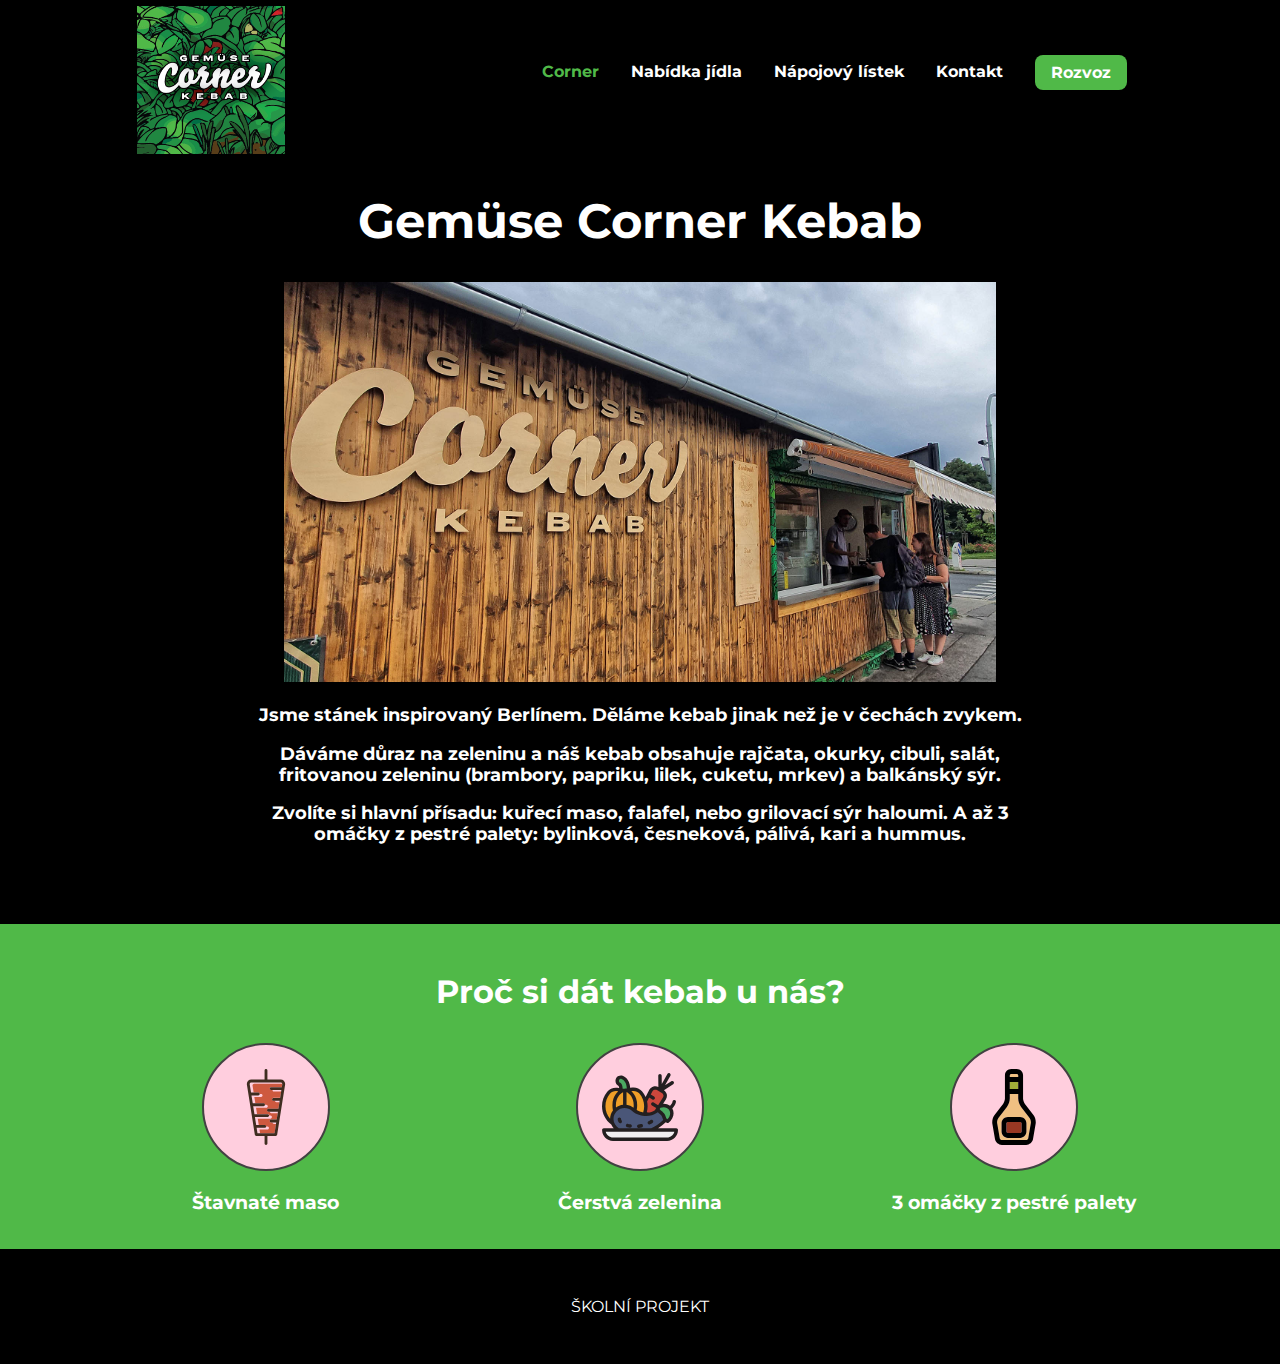
<file: index.html>
<!DOCTYPE html>
<html lang="en">
   <head>
      <meta charset="UTF-8">
      <title>Gemüse Corner Kebab</title>
      <meta name="viewport" content="width=device-width, initial-scale=1.0">
      <meta name="description" content="Máte chut na kebab? Lahodné jídlo z restaurace, s doručením">
      <meta name="keywords" content="Kebab, Restaurace, Rozvoz, Limonády, Gemüse, Corner">
      <meta http-equiv="X-UA-Compatible" content="ie=edge">
      <link rel="icon" href="favicon.ico" type="image/x-icon" sizes="16x16" />
      <link rel="stylesheet" href="shared.css">
      <link rel="stylesheet" href="style.css">
     

   </head>
   <body>
      <div class="backdrop"></div>
      <header class="main-header">
         <div>
            <button class="toggle-button">
            <span class="toggle-button__bar"></span>
            <span class="toggle-button__bar"></span>
            <span class="toggle-button__bar"></span>
            </button>
            <a href="/" class="main-header__gemuse">
            <img src="images/logo.png" alt="Gemüse Corner Kebab">
            </a>
         </div>
         <nav class="main-nav">
            <ul class="main-nav__items">
               <li class="main-nav__item">
                  <a class="active" href="#">Corner</a>
               </li>
               <li class="main-nav__item">
                  <a href="./jidlo">Nabídka jídla</a>
               </li>
               <li class="main-nav__item">
                  <a href="./napoje">Nápojový lístek</a>
               </li>
               <li class="main-nav__item">
                  <a href="./kontakt">Kontakt</a>
               </li>
               <li class="main-nav__item main-nav__item--cta">
                  <a href="./rozvoz/">Rozvoz</a>
               </li>
            </ul>
         </nav>
      </header>
      <nav class="mobile-nav">
         <ul class="mobile-nav__items">
            <li class="mobile-nav__item">
               <a class="active" href="#">Corner</a>
            </li>
            <li class="mobile-nav__item">
               <a href="./jidlo">Nabídka jídla</a>
            </li>
            <li class="mobile-nav__item">
               <a href="./napoje">Nápojový lístek</a>
            </li>
            <li class="mobile-nav__item">
               <a href="./kontakt">Kontakt</a>
            </li>
            <li class="mobile-nav__item mobile-nav__item--cta">
               <a href="./rozvoz/">Rozvoz</a>
            </li>
         </ul>
      </nav>
      <main>
         <h1>Gemüse Corner Kebab</h1>
         <section id="o-nas">
            <div><img class="o-nas__foto" src="./images/feat_gemuse-podoli.jpg" alt="Gemuse Corner Kebab"></div>
            <div class="o-nas__text">
               <p>Jsme stánek inspirovaný Berlínem. Děláme kebab jinak než je v čechách zvykem.</p>
               <p> Dáváme důraz na zeleninu a náš kebab obsahuje rajčata, okurky, cibuli, salát, fritovanou zeleninu (brambory, papriku, lilek, cuketu, mrkev) a balkánský sýr.</p>
               <p>  Zvolíte si hlavní přísadu: kuřecí maso, falafel, nebo grilovací sýr haloumi.
                  A až 3 omáčky z pestré palety: bylinková, česneková, pálivá, kari a hummus.
               </p>
            </div>
         </section>
         <section id="kebab-u-nass">
            <h2 class="section-title">Proč si dát kebab u nás?</h2>
            <ul class="kebab-u-nas__list">
               <li class="kebab-u-nas">
                  <div class="kebab-u-nas__image">
                     <svg version="1.1" id="Capa_1" xmlns="http://www.w3.org/2000/svg" xmlns:xlink="http://www.w3.org/1999/xlink" x="0px" y="0px"
                     viewBox="0 0 401.905 401.905" style="enable-background:new 0 0 401.905 401.905;" xml:space="preserve">
                 <g>
                    <g>
                       <path style="fill:#CE593F;" d="M195.384,189.89c0.029-0.271,0.081-0.333,0.081-0.609h-0.02
                          C195.437,189.281,195.399,189.752,195.384,189.89z"/>
                       <polygon style="fill:#CE593F;" points="143.407,261.416 142.315,254.523 142.297,254.523 		"/>
                       <path style="fill:#CE593F;" d="M217.135,247.957c-0.303,1.415-0.991,2.707-1.949,3.741
                          C216.164,250.681,216.849,249.396,217.135,247.957z"/>
                       <path style="fill:#CE593F;" d="M214.587,252.247c0.169-0.141,0.341-0.276,0.496-0.431
                          C214.931,251.974,214.751,252.102,214.587,252.247z"/>
                    </g>
                    <polygon style="fill:#CE593F;" points="124.225,140.523 124.163,140.523 128.098,164.956 	"/>
                    <g>
                       <path style="fill:#CE593F;" d="M286.393,75.681c0.151,0.303,0.268,0.625,0.384,0.947C286.66,76.306,286.545,75.985,286.393,75.681
                          z"/>
                       <path style="fill:#CE593F;" d="M285.119,73.817c-0.208-0.237-0.407-0.479-0.639-0.693
                          C284.711,73.337,284.912,73.58,285.119,73.817z"/>
                       <path style="fill:#CE593F;" d="M285.549,74.312c0.199,0.265,0.365,0.553,0.534,0.84C285.914,74.865,285.749,74.577,285.549,74.312
                          z"/>
                       <path style="fill:#CE593F;" d="M286.982,77.206c0.093,0.328,0.15,0.67,0.206,1.012C287.132,77.875,287.076,77.535,286.982,77.206z
                          "/>
                       <path style="fill:#CE593F;" d="M283.212,72.143c0.244,0.155,0.462,0.344,0.689,0.521
                          C283.673,72.487,283.456,72.298,283.212,72.143z"/>
                       <path style="fill:#CE593F;" d="M280.186,70.929c0.204,0.04,0.392,0.118,0.591,0.171C280.578,71.047,280.39,70.969,280.186,70.929z
                          "/>
                       <path style="fill:#CE593F;" d="M281.771,71.401c0.238,0.096,0.455,0.229,0.683,0.344C282.226,71.629,282.01,71.496,281.771,71.401
                          z"/>
                    </g>
                    <g>
                       <path style="fill:#CE593F;" d="M194.039,311.184c3.526,0,6.474-1.999,7.285-5.993C200.525,308.54,197.578,311.184,194.039,311.184
                          z"/>
                       <path style="fill:#CE593F;" d="M227.943,95.523h56.726l2.661-17.144c-0.009-0.172-0.056-0.856-0.075-0.856H138.461
                          c-4.736,0-8.606,4.288-8.842,8.967l5.941,38.033h24.597c4.152,0,7.703,3.376,7.703,7.528v0.472h7.331
                          c4.152,0,7.518,3.348,7.518,7.5s-3.365,7.5-7.518,7.5h-35.994l5.387,34h43.364c4.152,0,7.517,4,7.517,8h7.517
                          c4.152,0,7.517,3.848,7.517,8c0,4.152-3.365,8-7.517,8h-54.718l5.363,33h56.171c4.152,0,8.063,3.608,8.063,7.76v-0.76h6.971
                          c4.152,0,7.517,4.348,7.517,8.5s-3.365,8.5-7.517,8.5h-67.5l5.34,33h31.368c4.152,0,6.821,3.978,6.821,8.13v-0.13h8.213
                          c4.152,0,7.517,3.848,7.517,8s-3.365,8-7.517,8h-42.675l3.204,20h76.491l8.992-57h-0.006l-1.247,8h-10.854
                          c-4.151,0-7.517-3.428-7.517-7.581c0-0.12,0.011-0.419,0.019-0.419h-7.536c-4.151,0-7.517-3.348-7.517-7.5s3.366-7.5,7.517-7.5
                          h29.525l6.683-42h-0.029l-1.225,8h-34.132c-4.151,0-7.517-3.499-7.517-7.651c0-0.073,0.006-0.349,0.011-0.349h-7.528
                          c-4.151,0-7.517-3.348-7.517-7.5s3.366-7.5,7.517-7.5h52.804l6.684-42h-0.051l-1.204,7H255.86c-4.151,0-7.517-3.07-7.517-7.222
                          c0-0.025,0.003,0.222,0.004,0.222h-7.521c-4.151,0-7.517-3.848-7.517-8s3.366-8,7.517-8h34.775l6.684-41.276l-0.074,0.246
                          l-1.18,8.03h-38.054c-4.151,0-7.517-3.436-7.517-7.588c0-0.134-0.131-1.938-0.123-1.938l28.895-0.237l-35.704,0.58
                          c-4.151,0-8.103-2.568-8.103-6.72S223.792,95.523,227.943,95.523z"/>
                       <path style="fill:#CE593F;" d="M201.324,305.191c0.139-0.58,0.232-1.174,0.232-1.788h-0.02
                          C201.511,304.039,201.437,304.633,201.324,305.191z"/>
                    </g>
                    <path style="fill:#CE593F;" d="M217.189,247.321c0.068-0.412,0.126-0.553,0.126-0.98h-0.02
                       C217.282,246.342,217.224,247.086,217.189,247.321z"/>
                    <path style="fill:#CE593F;" d="M167.633,132.496c0.008-0.138,0.041-0.137,0.041-0.276h-0.02
                       C167.652,132.219,167.637,132.447,167.633,132.496z"/>
                    <g>
                       <polygon style="fill:#CE593F;" points="135.748,213.159 133.27,197.523 133.23,197.523 		"/>
                       <path style="fill:#CE593F;" d="M195.242,191.037c-0.031,0.129-0.079,0.252-0.115,0.379
                          C195.164,191.289,195.211,191.167,195.242,191.037z"/>
                    </g>
                    <path style="fill:#3F2D20;" d="M278.488,55.729h-70.014V7.517c0-4.152-3.365-7.517-7.517-7.517c-4.151,0-7.517,3.365-7.517,7.517
                       v48.211h-70.013c-13.178,0-23.899,10.342-23.899,23.52c0,0.335,0.082,1.492,0.093,1.556l42.358,267.235
                       c0.579,3.651,3.727,6.341,7.424,6.341h44.037v40.007c0,4.152,3.366,7.517,7.517,7.517c4.152,0,7.517-3.365,7.517-7.517v-40.007
                       h44.038c3.698,0,6.846-2.69,7.425-6.341l42.358-267.235c0.01-0.063,0.084-1.517,0.082-1.556
                       C302.173,66.245,291.538,55.729,278.488,55.729z M284.669,95.971h-56.726c-4.151,0-7.517,3.365-7.517,7.517
                       s3.366,7.517,7.517,7.517h54.342l-6.684,42.17h-34.775c-4.151,0-7.517,3.365-7.517,7.517s3.366,7.517,7.517,7.517h32.393
                       l-6.684,42.168h-52.804c-4.151,0-7.517,3.365-7.517,7.517s3.366,7.517,7.517,7.517h50.42l-6.683,42.168h-29.525
                       c-4.151,0-7.517,3.365-7.517,7.517c0,4.152,3.366,7.517,7.517,7.517h27.142l-8.992,56.733h-90.27l-4.459-28.13h42.675
                       c4.152,0,7.517-3.365,7.517-7.517s-3.365-7.517-7.517-7.517h-45.058l-6.684-42.17h67.5c4.152,0,7.517-3.365,7.517-7.517
                       c0-4.152-3.365-7.517-7.517-7.517h-69.884l-6.684-42.168h54.718c4.152,0,7.517-3.365,7.517-7.517s-3.365-7.517-7.517-7.517h-57.101
                       l-6.684-42.168h35.994c4.152,0,7.517-3.365,7.517-7.517c0-4.152-3.365-7.517-7.517-7.517H121.78l-7.195-45.395
                       c0.237-4.678,4.106-8.415,8.842-8.415h155.061c4.736,0,8.606,3.737,8.842,8.415L284.669,95.971z"/>
                 </g>
                 <g>
                 </g>
                 <g>
                 </g>
                 <g>
                 </g>
                 <g>
                 </g>
                 <g>
                 </g>
                 <g>
                 </g>
                 <g>
                 </g>
                 <g>
                 </g>
                 <g>
                 </g>
                 <g>
                 </g>
                 <g>
                 </g>
                 <g>
                 </g>
                 <g>
                 </g>
                 <g>
                 </g>
                 <g>
                 </g>
                 </svg>
                  </div>
                  <p class="kebab-u-nas__popis">Štavnaté maso</p>
               </li>
               <li class="kebab-u-nas">
                  <div class="kebab-u-nas__image">
                     <svg version="1.1" id="Layer_1" xmlns="http://www.w3.org/2000/svg" xmlns:xlink="http://www.w3.org/1999/xlink" x="0px" y="0px"
                        viewBox="0 0 512.001 512.001" style="enable-background:new 0 0 512.001 512.001;" xml:space="preserve">
                        <path style="fill:#CC473C;" d="M339.305,325.312l-80.407-46.423l70.992-134.567c9.294-16.097,29.878-21.613,45.976-12.319
                           l33.168,19.149c16.097,9.294,21.613,29.878,12.319,45.976L339.305,325.312z"/>
                        <path style="fill:#4BAA62;" d="M127.79,142.858c1.368-29.634-7.776-37.525-9.247-38.599c-12.29-4.873-18.954-18.455-14.99-31.309
                           c4.17-13.506,18.494-21.064,31.986-16.896c4.797,1.47,45.48,16.153,43.46,86.088L127.79,142.858z"/>
                        <path style="fill:#F09F28;" d="M295.54,250.598c0,79.079-64.652,143.053-143.986,141.953
                           c-77.044-1.075-139.676-64.396-139.945-141.454c-0.115-34.635,12.163-66.391,32.665-91.101
                           c15.859-19.095,41.413-26.845,65.444-20.669c5.832,1.509,11.869,2.698,18.072,3.53c7.52,1.049,15.284,1.585,23.226,1.585
                           c9.63,0,19.005-0.793,27.984-2.303c5.883-0.985,11.6-2.264,17.113-3.837c23.316-6.626,48.588,0.78,64.511,19.057
                           C282.366,182.301,295.54,214.914,295.54,250.598z"/>
                        <path style="fill:#4A5678;" d="M384.605,269.667c-43.44,42.038-92.758,40.067-128.48,29.689
                           c-17.536-5.095-33.403-14.538-47.162-26.547c-15.165-13.236-34.992-21.26-56.704-21.26c-47.678,0-86.33,38.652-86.33,86.33
                           c0,45.088,42.611,82.08,85.904,91.233c72.222,15.268,162.003,23.874,281.373-89.527L384.605,269.667z"/>
                        <path style="fill:#4BAA62;" d="M441.786,351.917c-27.486-11.014-16.832-23.166-33.663-46.333
                           c-16.832-23.166-31.681-16.789-33.663-46.333c29.136-21.169,67.827-17.585,86.418,8.004
                           C479.47,292.844,470.923,330.748,441.786,351.917z"/>
                        <path style="fill:#F0EFF1;" d="M438.5,472.833H74.081c-34.185,0-61.897-27.712-61.897-61.897l0,0h488.213l0,0
                           C500.396,445.121,472.684,472.833,438.5,472.833z"/>
                        <g>
                           <path style="fill:#231F20;" d="M128.693,337.878c0-6.41-5.196-11.606-11.606-11.606c-6.41,0-11.606,5.196-11.606,11.606
                              c0,7.438,2.766,15.308,7.997,22.76c2.258,3.217,5.854,4.938,9.509,4.938c2.304,0,4.631-0.685,6.658-2.109
                              c5.246-3.682,6.513-10.921,2.829-16.167C130.037,343.826,128.693,340.48,128.693,337.878z"/>
                           <path style="fill:#231F20;" d="M191.337,372.565c-5.212-0.765-10.654-1.698-16.637-2.855c-6.288-1.217-12.381,2.899-13.597,9.192
                              c-1.216,6.294,2.899,12.381,9.192,13.597c6.331,1.223,12.112,2.214,17.674,3.03c0.571,0.084,1.137,0.124,1.699,0.124
                              c5.664,0,10.622-4.152,11.468-9.923C202.065,379.39,197.678,373.494,191.337,372.565z"/>
                           <path style="fill:#231F20;" d="M262.151,371.197c-5.288,1.159-10.691,2.076-16.06,2.725c-6.363,0.768-10.899,6.55-10.131,12.914
                              c0.711,5.891,5.718,10.215,11.507,10.215c0.464,0,0.934-0.028,1.407-0.085c6.1-0.737,12.239-1.778,18.248-3.095
                              c6.261-1.373,10.225-7.561,8.851-13.822C274.6,373.788,268.421,369.824,262.151,371.197z"/>
                           <path style="fill:#231F20;" d="M339.9,363.167c5.441-3.388,7.106-10.545,3.718-15.986c-3.388-5.441-10.543-7.105-15.986-3.717
                              c-4.812,2.995-9.659,5.807-14.412,8.362c-5.646,3.034-7.763,10.07-4.729,15.716c2.095,3.898,6.096,6.115,10.233,6.115
                              c1.855,0,3.736-0.446,5.484-1.385C329.392,369.486,334.673,366.422,339.9,363.167z"/>
                           <path style="fill:#231F20;" d="M500.396,399.331h-122.44c17.053-11.446,34.164-24.902,51.421-40.424
                              c6.413,5.219,10.949,4.616,12.406,4.616c2.415,0,4.811-0.753,6.823-2.217c32.427-23.561,42.851-65.344,24.957-95.8
                              c8.438-7.683,21.371-22.38,24.708-42.579c1.045-6.324-3.234-12.297-9.558-13.342c-6.324-1.047-12.299,3.236-13.342,9.558
                              c-2.189,13.247-11.203,23.462-17.08,28.878c-12.981-10.164-29.655-14.93-46.779-13.993l19.615-30.645
                              c0.095-0.149,0.187-0.301,0.275-0.454c6.045-10.471,7.652-22.668,4.522-34.346c-2.903-10.832-9.561-20.008-18.865-26.106
                              l62.486-39.747c5.408-3.44,7.003-10.613,3.563-16.022s-10.612-7.005-16.022-3.563l-42.362,26.947l36.117-65.311
                              c3.102-5.609,1.069-12.671-4.54-15.772c-5.604-3.101-12.67-1.07-15.772,4.54l-37.749,68.264l-0.612-56.775
                              c-0.07-6.41-5.298-11.551-11.729-11.48c-6.409,0.07-11.549,5.32-11.48,11.73l0.815,75.633c-10.032-5.184-21.469-6.431-32.452-3.49
                              c-11.679,3.129-21.439,10.619-27.483,21.089c-0.073,0.128-0.145,0.258-0.215,0.388l-25.855,49.01
                              c-6.152-13.76-14.338-26.643-24.396-38.179c-18.8-21.578-48.804-30.45-76.447-22.593c-0.825,0.236-1.67,0.454-2.51,0.677
                              c-3.696-66.203-46.308-81.278-51.45-82.854c-9.489-2.933-19.553-1.992-28.336,2.645c-8.784,4.639-15.236,12.422-18.168,21.919
                              c-5.42,17.573,3.04,36.574,19.372,44.452c1.006,1.47,3.258,5.696,4.132,14.921c-1.125-0.261-2.247-0.527-3.36-0.815
                              c-28.492-7.322-58.822,2.29-77.266,24.497c-22.908,27.61-35.459,62.609-35.339,98.552c0.174,49.979,24.747,94.695,62.367,122.697
                              c4.078,8.956,9.67,17.539,16.63,25.497H12.183c-6.41,0-11.606,5.196-11.606,11.606c0,40.529,32.973,73.502,73.502,73.502h364.419
                              c40.529,0,73.502-32.973,73.502-73.502C512.002,404.527,506.805,399.331,500.396,399.331z M451.489,274.077
                              c13.687,18.837,8.379,46.513-11.407,64.311c-6.471-3.53-7.612-6.945-10.037-14.204c-2.132-6.383-5.052-15.125-12.533-25.421
                              c-7.48-10.297-14.891-15.774-20.303-19.775c-4.401-3.253-7.131-5.283-8.827-8.82l5.52-8.623
                              C415.335,252.607,439.183,257.139,451.489,274.077z M317.549,192.588l21.858,12.62c1.828,1.055,3.823,1.556,5.791,1.556
                              c4.011,0,7.912-2.081,10.062-5.804c3.206-5.551,1.303-12.649-4.248-15.853l-22.626-13.063l11.654-22.09
                              c2.952-5.011,7.664-8.595,13.29-10.103c5.688-1.525,11.63-0.743,16.732,2.203l33.168,19.149c5.101,2.946,8.75,7.7,10.275,13.389
                              c1.504,5.613,0.763,11.471-2.086,16.525l-33.497,52.335c-0.022,0.012-0.045,0.022-0.067,0.035l-29.998-17.319
                              c-5.553-3.207-12.65-1.303-15.853,4.248c-3.205,5.551-1.303,12.649,4.248,15.853l29.182,16.55l-9.285,14.652
                              c-14.866,9.408-31.007,14.829-48.335,16.26l-5.843-3.374c3.407-12.803,5.176-26.138,5.176-39.758
                              c0-10.805-1.145-21.498-3.36-31.923L317.549,192.588z M251.876,164.988c20.673,23.714,32.058,54.117,32.058,85.611
                              c0,14.407-2.328,28.44-6.785,41.69c-5.819-0.974-11.746-2.323-17.786-4.078c-8.697-2.527-17.18-6.322-25.375-11.324
                              c4.96-27.89,3.8-53.233-3.525-75.873c-7.807-24.129-21.26-40.51-33.115-51.022c0.644-0.175,1.298-0.34,1.935-0.522
                              C218.307,144.062,238.952,150.153,251.876,164.988z M165.18,155.783c3.975,1.879,31.434,16.007,43.2,52.374
                              c5.047,15.599,6.446,33.256,4.292,52.675c-13.793-10.829-30.199-17.725-47.492-20.028V155.783z M114.643,76.373
                              c1.101-3.569,3.526-6.493,6.826-8.237c3.299-1.742,7.079-2.095,10.669-0.986c3.585,1.099,33.414,11.852,35.237,64.826
                              c-9.216,0.944-18.667,1.087-27.94,0.418c-0.997-25.066-9.887-34.469-14.049-37.508c-0.793-0.579-1.655-1.055-2.568-1.417
                              C116.1,90.805,112.508,83.294,114.643,76.373z M141.936,155.8c0.01,0,0.021,0.001,0.032,0.001v84.684
                              c-17.718,1.859-34.039,8.468-47.678,18.518c-1.851-18.486-0.445-35.349,4.31-50.323C110.197,172.159,137.47,157.919,141.936,155.8z
                              M23.215,251.058c-0.101-30.513,10.55-60.22,29.988-83.647c9.881-11.898,24.768-18.544,40.207-18.544
                              c4.457,0,8.962,0.555,13.402,1.696c0.613,0.159,1.235,0.297,1.85,0.449c-11.569,10.543-24.42,26.64-31.977,50
                              c-7.553,23.344-8.523,49.571-3.012,78.493c-11.577,15.546-18.631,34.633-19.271,55.308
                              C35.079,312.131,23.325,282.854,23.215,251.058z M77.535,337.878c0-41.203,33.521-74.724,74.724-74.724
                              c18.051,0,35.479,6.534,49.072,18.398c15.918,13.893,33.264,23.633,51.555,28.947c33.053,9.603,79.668,13.15,123.294-18.598
                              c2.333,2.127,4.791,3.948,7.23,5.752c4.889,3.614,9.945,7.351,15.323,14.752c5.377,7.401,7.37,13.364,9.295,19.131
                              c1.255,3.756,2.524,7.554,4.53,11.281c-28.528,25.463-55.228,43.712-80.338,56.513H113.205
                              C92.677,384.494,77.535,362.704,77.535,337.878z M438.5,461.228H74.081c-23.738,0-43.687-16.531-48.94-38.685H487.44
                              C482.186,444.697,462.238,461.228,438.5,461.228z"/>
                        </g>
                     </svg>
                  </div>
                  <p class="kebab-u-nas__popis">Čerstvá zelenina</p>
               </li>
               <li class="kebab-u-nas">
                  <div class="kebab-u-nas__image">
                     <svg version="1.1" id="Capa_2" xmlns="http://www.w3.org/2000/svg" xmlns:xlink="http://www.w3.org/1999/xlink" x="0px" y="0px"
                     viewBox="0 0 297.5 297.5" style="enable-background:new 0 0 297.5 297.5;" xml:space="preserve">
                 <g>
                    <g id="XMLID_29_">
                       <g>
                          <path style="fill:#983823;" d="M178.385,212.72v32.25c0,3.09-2.6,5.7-5.689,5.7h-47.9c-3.08,0-5.689-2.61-5.689-5.7v-32.25
                             c0-3.08,2.609-5.689,5.689-5.689h47.9C175.785,207.03,178.385,209.64,178.385,212.72z"/>
                          <path style="fill:#F0C082;" d="M165.235,24.91v6.64h-32.971v-6.64c0-3.08,2.601-5.691,5.69-5.691h21.59
                             C162.625,19.22,165.235,21.83,165.235,24.91z"/>
                          <path style="fill:#F0C082;" d="M209.845,191.42c3.48,4.46,5.87,13.93,4.931,19.5l-10.24,60.29c-0.62,3.7-4.61,7.07-8.36,7.07
                             h-94.85c-3.75,0-7.74-3.37-8.37-7.07l-10.23-60.29c-0.94-5.57,1.45-15.04,4.931-19.5l33.26-42.58
                             c6.47-8.28,11.35-22.46,11.35-32.97V97.48h32.971v18.39c0,10.51,4.88,24.689,11.35,32.97L209.845,191.42z M197.365,244.97v-32.25
                             c0-13.59-11.07-24.66-24.67-24.66h-47.9c-13.6,0-24.66,11.07-24.66,24.66v32.25c0,13.601,11.061,24.67,24.66,24.67h47.9
                             C186.295,269.64,197.365,258.57,197.365,244.97z"/>
                          <rect x="132.265" y="50.52" style="fill:#A0AD39;" width="32.971" height="27.98"/>
                          <path d="M224.795,179.75c6.8,8.7,10.53,23.47,8.68,34.35l-10.23,60.29c-2.18,12.82-14.07,22.86-27.07,22.86h-94.85
                             c-13.01,0-24.9-10.04-27.07-22.86L64.025,214.1c-1.851-10.89,1.88-25.649,8.68-34.35l33.25-42.58c3.84-4.92,7.34-15.07,7.34-21.3
                             V24.91c0-13.601,11.061-24.66,24.66-24.66h21.59c13.601,0,24.66,11.06,24.66,24.66v90.96c0,6.229,3.49,16.38,7.33,21.3
                             L224.795,179.75z M214.775,210.92c0.939-5.57-1.45-15.04-4.931-19.5l-33.26-42.58c-6.47-8.28-11.35-22.46-11.35-32.97V97.48
                             h-32.971v18.39c0,10.51-4.88,24.689-11.35,32.97l-33.26,42.58c-3.48,4.46-5.87,13.93-4.931,19.5l10.23,60.29
                             c0.63,3.7,4.62,7.07,8.37,7.07h94.85c3.75,0,7.74-3.37,8.36-7.07L214.775,210.92z M165.235,78.5V50.52h-32.971V78.5H165.235z
                              M165.235,31.55v-6.64c0-3.08-2.61-5.691-5.69-5.691h-21.59c-3.09,0-5.69,2.61-5.69,5.691v6.64H165.235z"/>
                          <path d="M197.365,212.72v32.25c0,13.601-11.07,24.67-24.67,24.67h-47.9c-13.6,0-24.66-11.069-24.66-24.67v-32.25
                             c0-13.59,11.061-24.66,24.66-24.66h47.9C186.295,188.06,197.365,199.13,197.365,212.72z M178.385,244.97v-32.25
                             c0-3.08-2.6-5.689-5.689-5.689h-47.9c-3.08,0-5.689,2.609-5.689,5.689v32.25c0,3.09,2.609,5.7,5.689,5.7h47.9
                             C175.785,250.67,178.385,248.06,178.385,244.97z"/>
                       </g>
                       <g>
                       </g>
                    </g>
                 </g>
                 <g>
                 </g>
                 <g>
                 </g>
                 <g>
                 </g>
                 <g>
                 </g>
                 <g>
                 </g>
                 <g>
                 </g>
                 <g>
                 </g>
                 <g>
                 </g>
                 <g>
                 </g>
                 <g>
                 </g>
                 <g>
                 </g>
                 <g>
                 </g>
                 <g>
                 </g>
                 <g>
                 </g>
                 <g>
                 </g>
                 </svg>
                  </div>
                  <p class="kebab-u-nas__popis">3 omáčky z pestré palety</p>
               </li>
            </ul>
         </section>
      </main>
      <footer class="main-footer">
         <nav>
            <p>ŠKOLNÍ PROJEKT</p>
         </nav>
      </footer>
      <script src="shared.js"></script>
   </body>
</html>
</file>
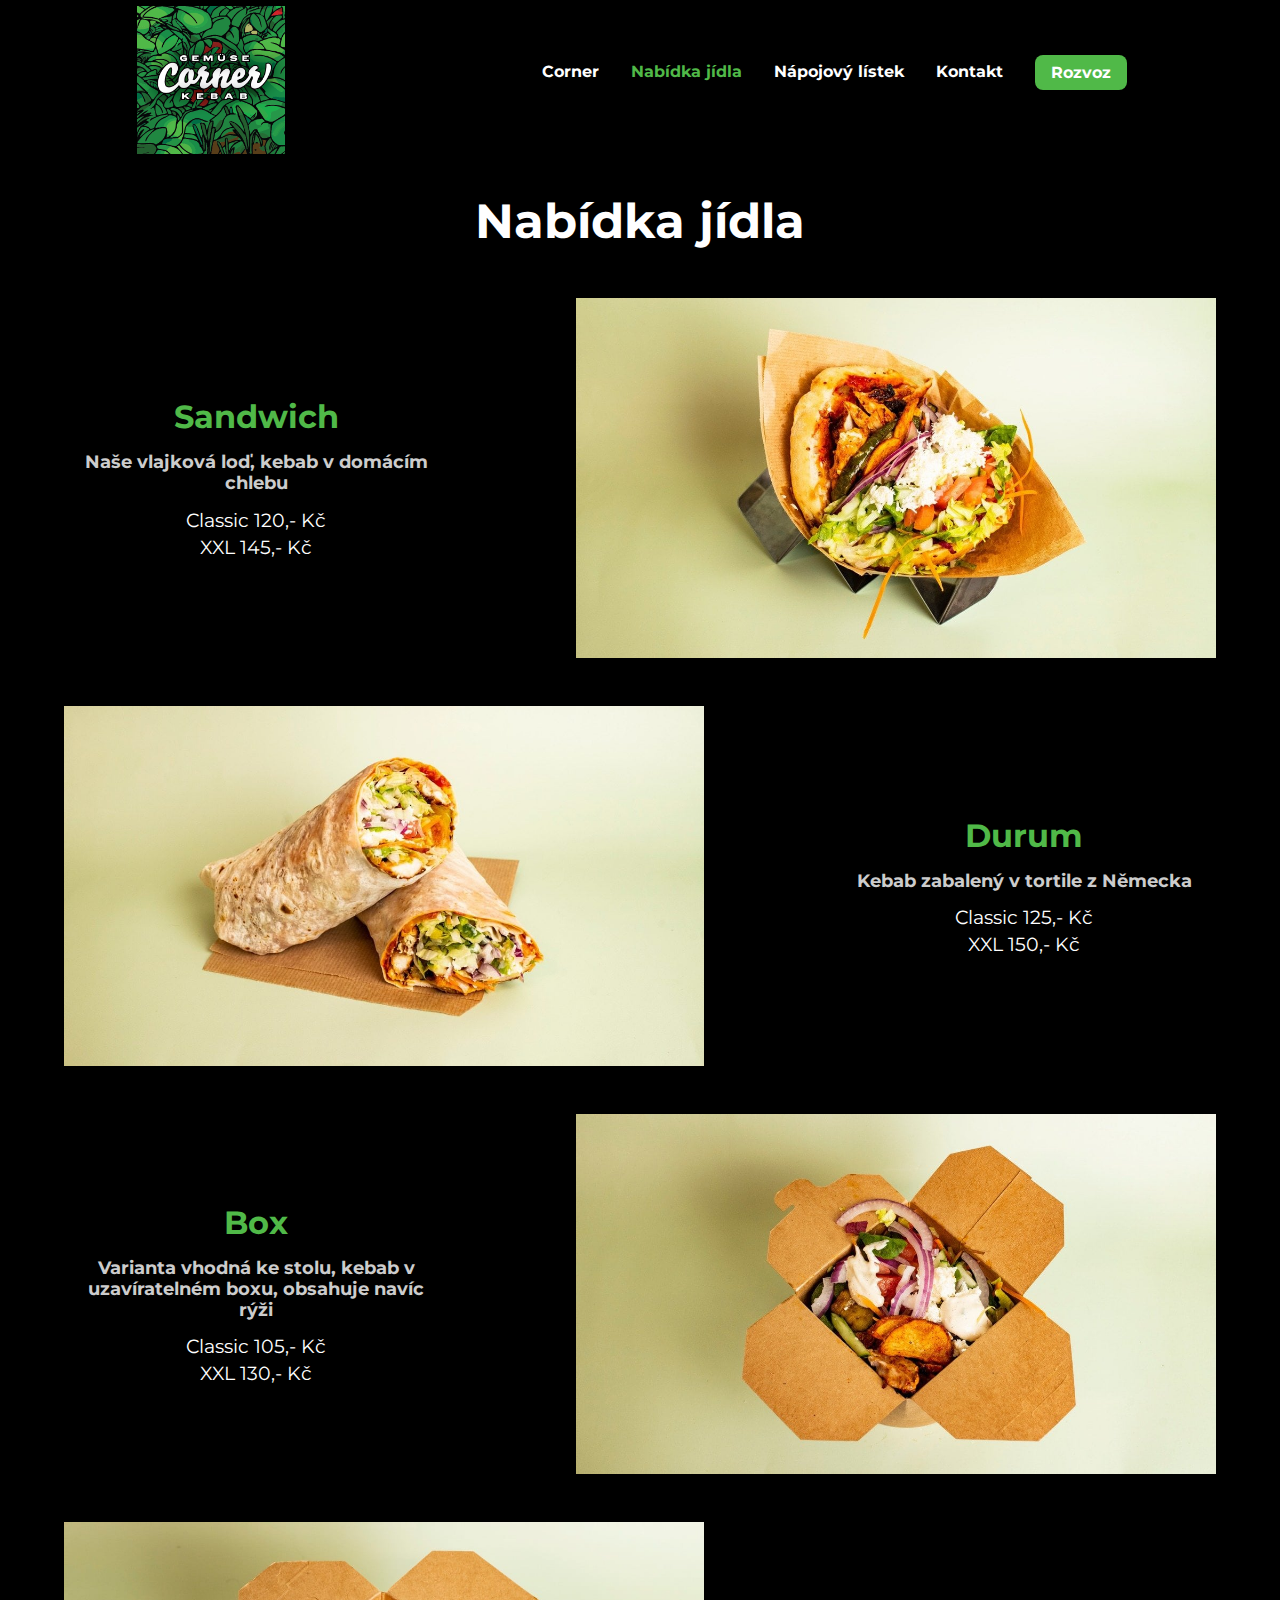
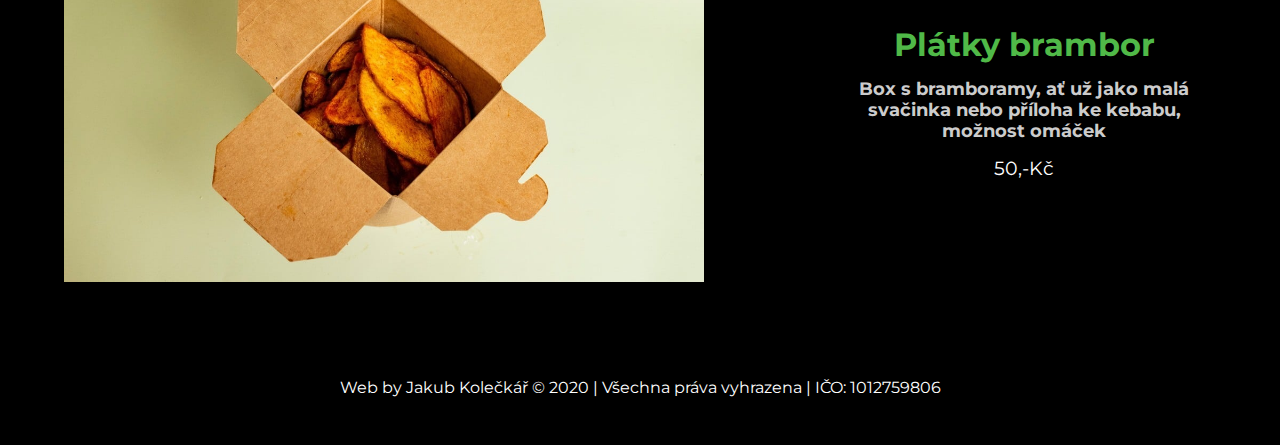
<file: jidlo/index.html>
<!DOCTYPE html>
<html lang="en">
   <head>
      <meta charset="UTF-8">
      <title>Nabídka jídla | Gemüse Corner Kebab</title>
      <meta name="viewport" content="width=device-width, initial-scale=1.0">
      <meta name="description" content="Vyberte si z naší nabídky kvalitního jídla">
      <meta name="keywords" content="Durum, kebab, brambory, doner">
      <meta name="author" content="Jakub Kolečkář">
      <meta http-equiv="X-UA-Compatible" content="ie=edge">
      <link rel="icon" href="../favicon.ico" type="image/x-icon" sizes="16x16" />
      <meta name="theme-color" content="#ffffff">
      <link rel="stylesheet" href="../shared.css">
      <link rel="stylesheet" href="style.css">
   </head>
   <body>
      <div class="backdrop"></div>
      <header class="main-header">
         <div>
            <button class="toggle-button">
            <span class="toggle-button__bar"></span>
            <span class="toggle-button__bar"></span>
            <span class="toggle-button__bar"></span>
            </button>
            <a href="../index.html" class="main-header__gemuse">
            <img src="../logo.png" alt="Gemüse Corner Kebab">
            </a>
         </div>
         <nav class="main-nav">
            <ul class="main-nav__items">
               <li class="main-nav__item">
                  <a href="../">Corner</a>
               </li>
               <li class="main-nav__item">
                  <a class="active" href="#">Nabídka jídla</a>
               </li>
               <li class="main-nav__item">
                  <a href="../napoje/">Nápojový lístek</a>
               </li>
               <li class="main-nav__item">
                  <a href="../kontakt/">Kontakt</a>
               </li>
               <li class="main-nav__item main-nav__item--cta">
                  <a href="../rozvoz/">Rozvoz</a>
               </li>
            </ul>
         </nav>
      </header>
      <nav class="mobile-nav">
         <ul class="mobile-nav__items">
            <li class="mobile-nav__item">
               <a href="../">Corner</a>
            </li>
            <li class="mobile-nav__item">
               <a class="active" href="#">Nabídka jídla</a>
            </li>
            <li class="mobile-nav__item">
               <a href="../napoje/">Nápojový lístek</a>
            </li>
            <li class="mobile-nav__item">
               <a href="../kontakt/">Kontakt</a>
            </li>
            <li class="mobile-nav__item mobile-nav__item--cta">
               <a href="../rozvoz/">Rozvoz</a>
            </li>
         </ul>
      </nav>
      <main>
         <h1>Nabídka jídla</h1>
         <div class="nabidka" >
            <div class="nabidka__info">
               <h1 class="nabidka__name">Sandwich</h1>
               <h2 class="nabidka__subtitle">Naše vlajková loď, kebab v domácím chlebu
               </h2>
               <p class="nabidka__text">
                  Classic 120,- Kč
               </p>
               <p class="nabidka__text">
                  XXL 145,- Kč
               </p>
            </div>
            <div class="nabidka__image-container">
               <img src="../images/sand.jpeg" alt="Sandwich" class="nabidka__image">
            </div>
         </div>
         <div class="nabidka durum" >
            <div class="nabidka__image-container">
               <img src="../images/durum.jpeg" alt="Durum Kebab" class="nabidka__image">
            </div>
            <div class="nabidka__info">
               <h1 class="nabidka__name">Durum</h1>
               <h2 class="nabidka__subtitle">Kebab zabalený v tortile z Německa
               </h2>
               <p class="nabidka__text">Classic 125,- Kč </p>
               <p class="nabidka__text"> XXL 150,- Kč</p>
            </div>
         </div>
         <div class="nabidka box" >
            <div class="nabidka__info">
               <h1 class="nabidka__name">Box</h1>
               <h2 class="nabidka__subtitle">Varianta vhodná ke stolu, kebab v uzavíratelném boxu, obsahuje navíc rýži
               </h2>
               <p class="nabidka__text">
                  Classic 105,- Kč
               </p>
               <p class="nabidka__text">
                  XXL 130,- Kč
               </p>
            </div>
            <div class="nabidka__image-container">
               <img src="../images/box.jpeg" alt="box" class="nabidka__image">
            </div>
         </div>
         <div class="nabidka brambory" >
            <div class="nabidka__image-container">
               <img src="../images/bram.jpeg" alt="Brambory" class="nabidka__image">
            </div>
            <div class="nabidka__info">
               <h1 class="nabidka__name">Plátky brambor</h1>
               <h2 class="nabidka__subtitle">Box s bramboramy, ať už jako malá svačinka nebo příloha ke kebabu, možnost omáček
               </h2>
               <p class="nabidka__text"> 50,-Kč </p>
            </div>
         </div>
        
      </main>
      <footer class="main-footer">
         <nav>
            <p>Web by Jakub Kolečkář © 2020 | Všechna práva vyhrazena | IČO: 1012759806</p>
         </nav>
      </footer>
      <script src="../shared.js"></script>
   </body>
</html>
</file>
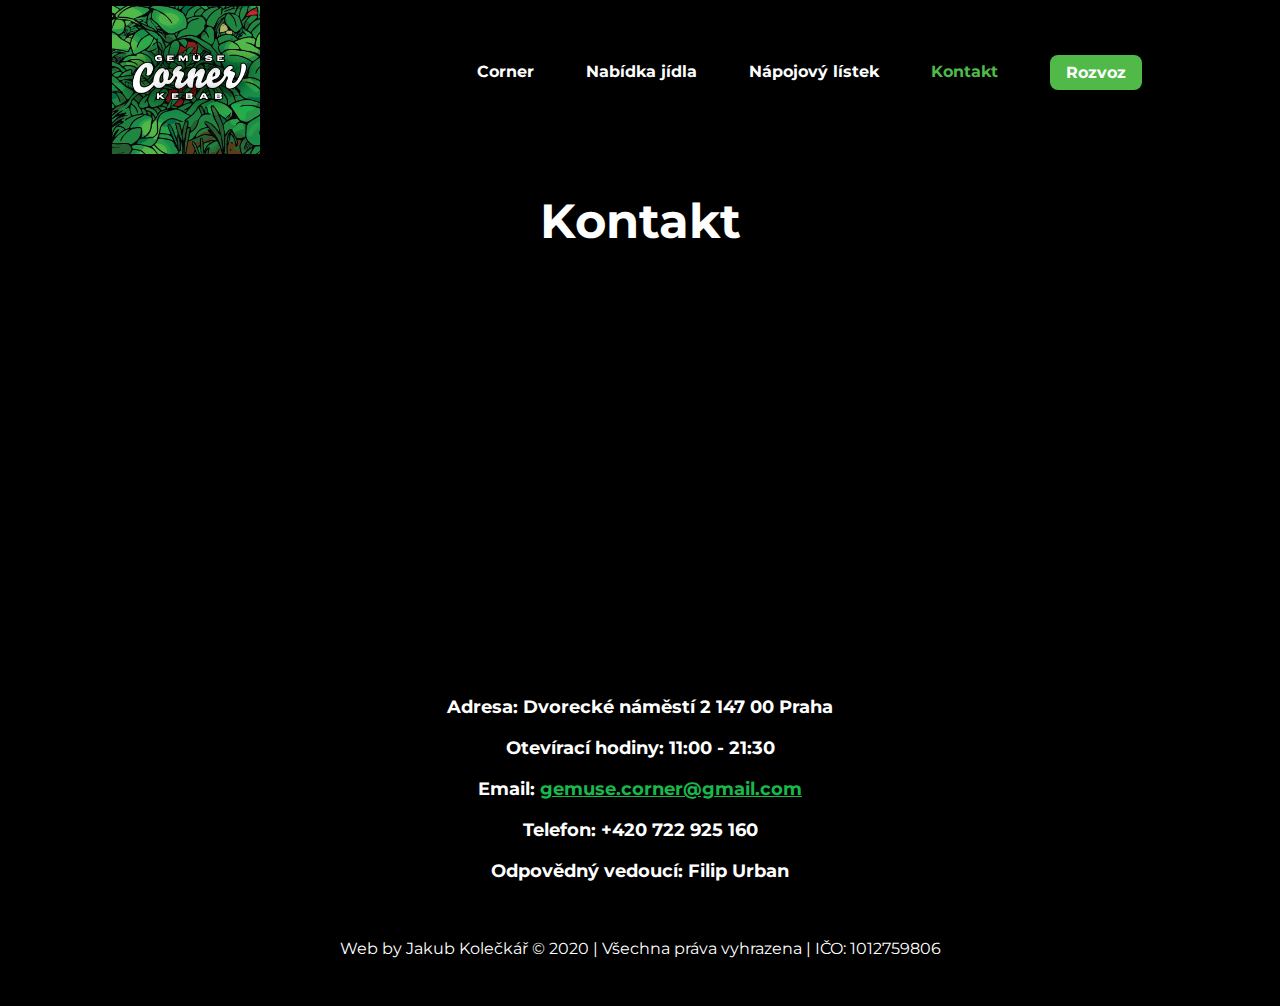
<file: kontakt/index.html>
<!DOCTYPE html>
<html lang="en">
   <head>
      <meta charset="UTF-8">
      <title>Kontakt | Gemüse Corner Kebab</title>
      <meta name="viewport" content="width=device-width, initial-scale=1.0">
      <meta name="description" content="Kontaktujte nás v případě dotazu nebo objednávek">
      <meta name="keywords" content="Kontakt, Kebab Podolí,">
      <meta name="author" content="Jakub Kolečkář">
      <meta http-equiv="X-UA-Compatible" content="ie=edge">
      <link rel="icon" href="../favicon.ico" type="image/x-icon" sizes="16x16" />
      <link rel="stylesheet" href="../shared.css">
      <link rel="stylesheet" href="style.css">

   </head>
   <body>
      <div class="backdrop"></div>
      <header class="main-header">
         <div>
            <button class="toggle-button">
            <span class="toggle-button__bar"></span>
            <span class="toggle-button__bar"></span>
            <span class="toggle-button__bar"></span>
            </button>
            <a href="/" class="main-header__gemuse">
            <img src="../logo.png" alt="Gemüse Corner Kebab">
            </a>
         </div>
         <nav class="main-nav">
            <ul class="main-nav__items">
               <li class="main-nav__item">
                  <a href="../">Corner</a>
               </li>
               <li class="main-nav__item">
                  <a href="../jidlo">Nabídka jídla</a>
               </li>
               <li class="main-nav__item">
                  <a href="../napoje">Nápojový lístek</a>
               </li>
               <li class="main-nav__item active">
                  <a class="active" href="#">Kontakt</a>
               </li>
               <li class="main-nav__item main-nav__item--cta">
                  <a href="../rozvoz/">Rozvoz</a>
               </li>
            </ul>
         </nav>
      </header>
      <nav class="mobile-nav">
         <ul class="mobile-nav__items">
            <li class="mobile-nav__item">
               <a href="../">Corner</a>
            </li>
            <li class="mobile-nav__item">
               <a href="../jidlo">Nabídka jídla</a>
            </li>
            <li class="mobile-nav__item">
               <a href="../napoje">Nápojový lístek</a>
            </li>
            <li class="mobile-nav__item">
                <a class="active" href="#">Kontakt</a>
            </li>
            <li class="mobile-nav__item mobile-nav__item--cta">
               <a href="../rozvoz/">Rozvoz</a>
            </li>
         </ul>
      </nav>
      <main>
         <h1>Kontakt</h1>
         <section id="kontakt">
            <div class="googlemapa"> <iframe allowfullscreen style="border: none;" src="https://www.google.com/maps/embed/v1/place?key=AIzaSyDTOnPZDqATVXoVN7ZYm8farmc3nmtJx8g+&amp;q=+Dvoreck%C3%A9+n%C3%A1m%C4%9Bst%C3%AD+2+Praha+4&amp;zoom=15" class="float-none pt-5" width="800" height="400"></iframe></div>
            <div class="kontakt__text">
               <ul>
                  <li>Adresa: Dvorecké náměstí 2 147 00 Praha</li>
                  <li>Otevírací hodiny: 11:00 - 21:30</li>
                  <li>Email: <a href="mailto:gemuse.corner@gmail.com"> gemuse.corner@gmail.com
                     </a>
                  </li>
                  <li>Telefon: +420 722 925 160</li>
                  <li>Odpovědný vedoucí: Filip Urban</li>
                </ul>
            </div>
         </section>
      </main>
      <footer class="main-footer">
         <nav>
            <p>Web by Jakub Kolečkář © 2020 | Všechna práva vyhrazena | IČO: 1012759806</p>
         </nav>
      </footer>
      <script src="../shared.js"></script>
   </body>
</html>
</file>
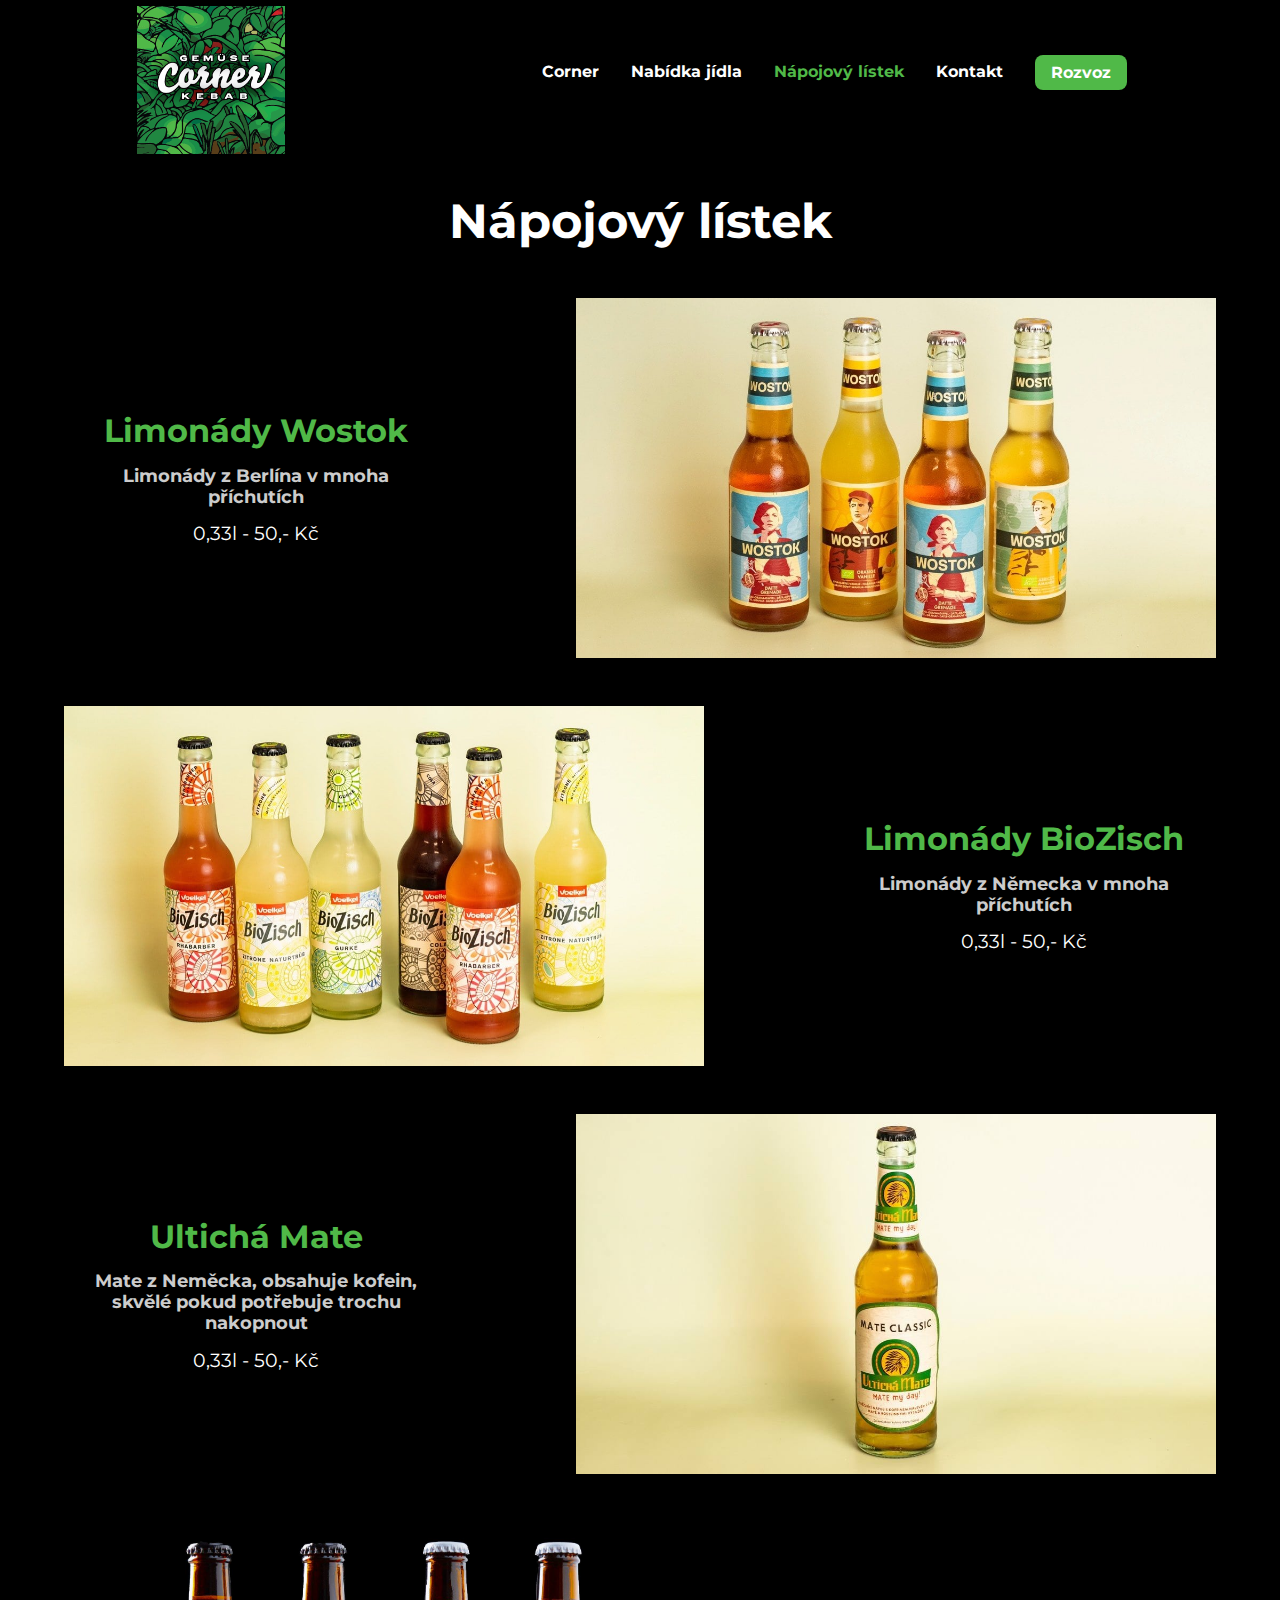
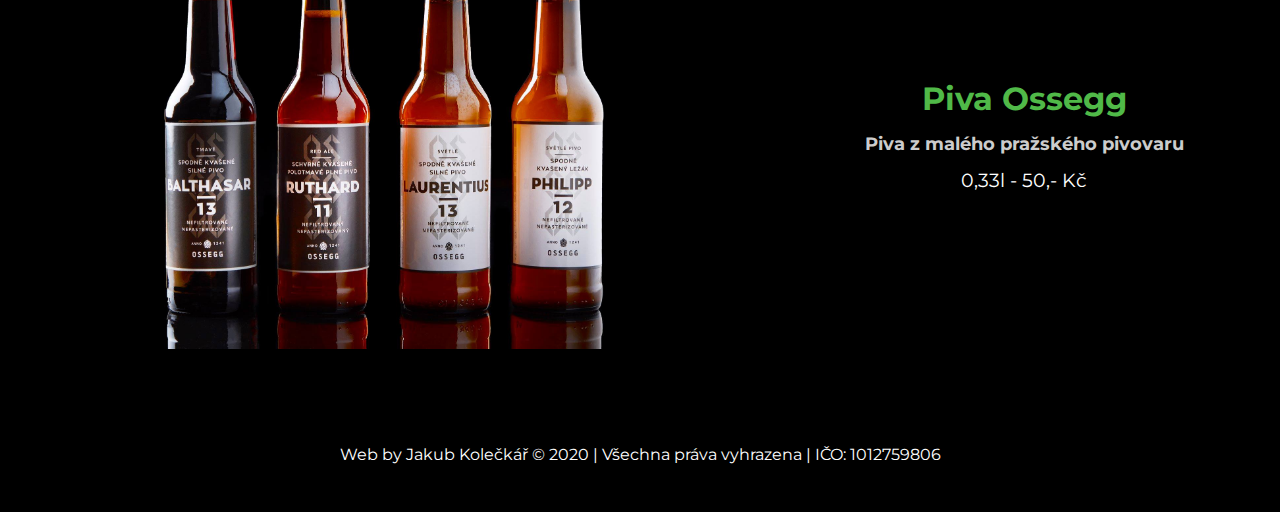
<file: napoje/index.html>
<!DOCTYPE html>
<html lang="en">
   <head>
      <meta charset="UTF-8">
      <title>Nápojový lístek| Gemüse Corner Kebab</title>
      <meta name="viewport" content="width=device-width, initial-scale=1.0">
      <meta name="description" content="Nejlepší nápoje dovážené přímo z Německa">
      <meta name="keywords" content="Limonády Wostok, BioZisch, Ulitcha Mate, Pivo Ossegg">
      <meta name="author" content="Jakub Kolečkář">
      <meta http-equiv="X-UA-Compatible" content="ie=edge">
      <link rel="icon" href="../favicon.ico" type="image/x-icon" sizes="16x16" />
      <link rel="stylesheet" href="../shared.css">
      <link rel="stylesheet" href="style.css">
     </head>
   <body>
      <div class="backdrop"></div>
      <header class="main-header">
         <div>
            <button class="toggle-button">
            <span class="toggle-button__bar"></span>
            <span class="toggle-button__bar"></span>
            <span class="toggle-button__bar"></span>
            </button>
            <a href="/" class="main-header__gemuse">
            <img src="../logo.png" alt="Gemüse Corner Kebab">
            </a>
         </div>
         <nav class="main-nav">
            <ul class="main-nav__items">
               <li class="main-nav__item">
                  <a href="../">Corner</a>
               </li>
               <li class="main-nav__item">
                  <a href="../jidlo">Nabídka jídla</a>
               </li>
               <li class="main-nav__item">
                  <a class="active" href="#">Nápojový lístek</a>
               </li>
               <li class="main-nav__item">
                  <a href="../kontakt">Kontakt</a>
               </li>
               <li class="main-nav__item main-nav__item--cta">
                  <a href="../rozvoz/">Rozvoz</a>
               </li>
            </ul>
         </nav>
      </header>
      <nav class="mobile-nav">
         <ul class="mobile-nav__items">
            <li class="mobile-nav__item">
               <a href="../">Corner</a>
            </li>
            <li class="mobile-nav__item">
               <a href="../jidlo">Nabídka jídla</a>
            </li>
            <li class="mobile-nav__item">
               <a class="active" href="#">Nápojový lístek</a>
            </li>
            <li class="mobile-nav__item">
               <a href="../kontakt">Kontakt</a>
            </li>
            <li class="mobile-nav__item mobile-nav__item--cta">
               <a href="../rozvoz/">Rozvoz</a>
            </li>
         </ul>
      </nav>
      <main>
         <h1>Nápojový lístek</h1>
         <div class="nabidka" >
            <div class="nabidka__info">
               <h1 class="nabidka__name">Limonády Wostok</h1>
               <h2 class="nabidka__subtitle">Limonády z Berlína v mnoha příchutích
               </h2>
               <p class="nabidka__text">
                  0,33l - 50,- Kč
               </p>
            </div>
            <div class="nabidka__image-container">
               <img src="../images/wostok.jpeg" alt="Wostok" class="nabidka__image">
            </div>
         </div>
         <div class="nabidka biozisch" >
            <div class="nabidka__image-container">
               <img src="../images/bio.jpeg" alt="BioZisch" class="nabidka__image">
            </div>
            <div class="nabidka__info">
               <h1 class="nabidka__name">Limonády BioZisch</h1>
               <h2 class="nabidka__subtitle">Limonády z Německa v mnoha příchutích
               </h2>
               <p class="nabidka__text">0,33l - 50,- Kč </p>
            </div>
         </div>
         <div class="nabidka mate" >
            <div class="nabidka__info">
               <h1 class="nabidka__name">Ultichá Mate</h1>
               <h2 class="nabidka__subtitle">Mate z Neměcka, obsahuje kofein, skvělé pokud potřebuje trochu nakopnout
               </h2>
               <p class="nabidka__text">
                  0,33l - 50,- Kč 
               </p>
            </div>
            <div class="nabidka__image-container">
               <img src="../images/mate.jpeg" alt="Mate" class="nabidka__image">
            </div>
         </div>
         <div class="nabidka  ossegg" >
            <div class="nabidka__image-container">
               <img src="../images/ossegg.jpg" alt="Pivo Osseg" class="nabidka__image">
            </div>
            <div class="nabidka__info">
               <h1 class="nabidka__name">Piva Ossegg</h1>
               <h2 class="nabidka__subtitle">Piva z malého pražského pivovaru
               </h2>
               <p class="nabidka__text"> 0,33l - 50,- Kč  </p>
            </div>
         </div>
         
      </main>
      <footer class="main-footer">
         <nav>
            <p>Web by Jakub Kolečkář © 2020 | Všechna práva vyhrazena | IČO: 1012759806</p>
         </nav>
      </footer>
      <script src="../shared.js"></script>
   </body>
</html>
</file>
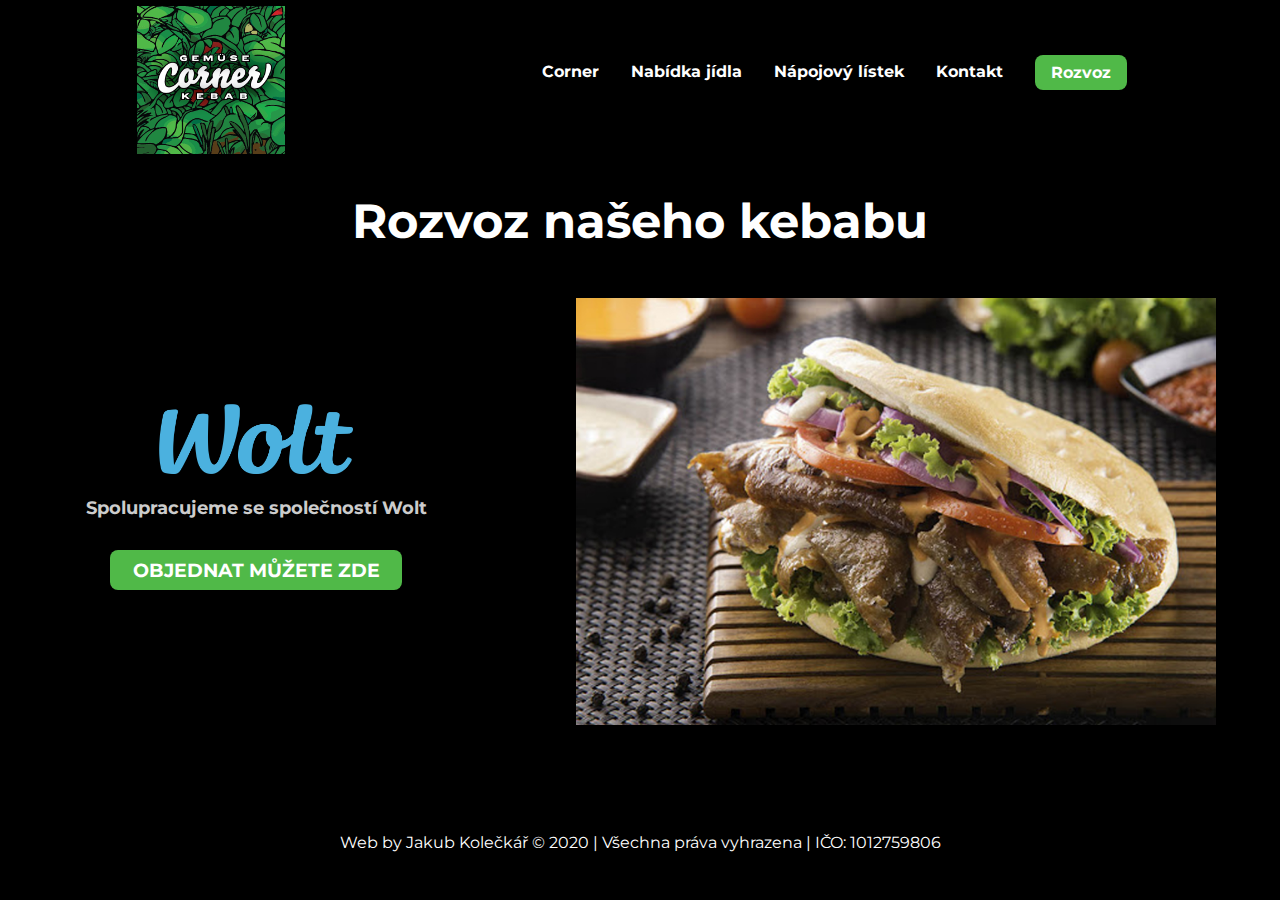
<file: rozvoz/index.html>
<!DOCTYPE html>
<html lang="en">
   <head>
      <meta charset="UTF-8">
      <title>Rozvoz | Gemüse Corner Kebab</title>
      <meta name="viewport" content="width=device-width, initial-scale=1.0">
      <meta name="description" content="Rozvot našeho jídla a nápojů s partnerem Wolt">
      <meta name="keywords" content="Rovzor, Wolt, Kebab, Dovoz">
      <meta name="author" content="Jakub Kolečkář">
      <meta http-equiv="X-UA-Compatible" content="ie=edge">
      <link rel="icon" href="../favicon.ico" type="image/x-icon" sizes="16x16" />
      <link rel="stylesheet" href="../shared.css">
      <link rel="stylesheet" href="style.css">
   </head>
   <body>
      <div class="backdrop"></div>
      <header class="main-header">
         <div>
            <button class="toggle-button">
            <span class="toggle-button__bar"></span>
            <span class="toggle-button__bar"></span>
            <span class="toggle-button__bar"></span>
            </button>
            <a href="../index.html" class="main-header__gemuse">
            <img src="../logo.png" alt="Gemüse Corner Kebab">
            </a>
         </div>
         <nav class="main-nav">
            <ul class="main-nav__items">
               <li class="main-nav__item">
                  <a href="../">Corner</a>
               </li>
               <li class="main-nav__item">
                  <a href="../rozvoz/">Nabídka jídla</a>
               </li>
               <li class="main-nav__item">
                  <a href="../napoje/">Nápojový lístek</a>
               </li>
               <li class="main-nav__item">
                  <a href="../kontakt/">Kontakt</a>
               </li>
               <li class="main-nav__item main-nav__item--cta">
                  <a  href="#">Rozvoz</a>
               </li>
            </ul>
         </nav>
      </header>
      <nav class="mobile-nav">
         <ul class="mobile-nav__items">
            <li class="mobile-nav__item">
               <a href="../">Corner</a>
            </li>
            <li class="mobile-nav__item">
               <a href="../rozvoz/">Nabídka jídla</a>
            </li>
            <li class="mobile-nav__item">
               <a href="../napoje/">Nápojový lístek</a>
            </li>
            <li class="mobile-nav__item">
               <a href="../kontakt/">Kontakt</a>
            </li>
            <li class="mobile-nav__item mobile-nav__item--cta">
               <a href="#">Rozvoz</a>
            </li>
         </ul>
      </nav>
      <main>
         <h1>Rozvoz našeho kebabu</h1>
         <div class="rozvoz" >
            <div class="rozvoz__info">
               <h1 class="rozvoz__name"><img src="../images/wolt-logo.png" alt="Wolt" height="70"></h1>
               <h2 class="rozvoz__subtitle">Spolupracujeme se společností Wolt
               </h2>
               <span class="bolt"><a href="https://wolt.com/cs/cze/prague/restaurant/gemuse-corner-kebab" target="_blank">OBJEDNAT MŮŽETE ZDE</a></span>
            </div>
            <div class="rozvoz__image-container">
               <img src="../images/kebap_doprava.jpg" alt="Kebab Doprava" class="rozvoz__image">
            </div>
         </div>
       
      </main>
      <footer class="main-footer">
         <nav>
            <p>Web by Jakub Kolečkář © 2020 | Všechna práva vyhrazena | IČO: 1012759806</p>
         </nav>
      </footer>
      <script src="../shared.js"></script>
   </body>
</html>
</file>
<file: shared.css>
@import url('https://fonts.googleapis.com/css?family=Montserrat:400,700');

* {
  box-sizing: border-box;
}

html {
  height: 100%;
}

body {
  font-family: 'Montserrat', sans-serif;
  margin: 0;
  display: grid;
  grid-template-rows: 3.5rem auto fit-content(8rem);
  grid-template-areas:
    'header'
    'main'
    'footer';
  height: 100%;
  color: white;
}

main {
  grid-area: main;
  background-color: black;
}

.backdrop {
  position: fixed;
  display: none;
  top: 0;
  left: 0;
  z-index: 100;
  width: 100vw;
  height: 100vh;
  background: rgba(0, 0, 0, 0.5);
}

.main-header {
  width: 100%;
  position: fixed;
  top: 0;
  left: 0;
  background: #000000;
  padding: 0.5rem 1rem;
  z-index: 60;
  display: flex;
  align-items: center;
  justify-content: space-between;
}

@media (min-width: 40rem) {
  .main-header {
    width: 100%;
    position: relative;
    top: 0;
    left: 0;
    background: #000000;
    padding: 4.5rem 1rem;
    z-index: 60;
    display: flex;
    align-items: center;
    justify-content: space-around;
  }
}

.toggle-button {
  width: 3rem;
  background: transparent;
  border: none;
  cursor: pointer;
  padding-top: 0;
  padding-bottom: 0;
  vertical-align: middle;
}

.toggle-button:focus {
  outline: none;
}

.toggle-button__bar {
  width: 100%;
  height: 0.2rem;
  background: rgb(255, 255, 255);
  display: block;
  margin: 0.6rem 0;
}

.main-header__gemuse {
  color: #0e4f1f;
  text-decoration: none;
  font-weight: bold;
}

.main-header__gemuse img {
  height: 2.5rem;
  vertical-align: middle;
}

@media (min-width: 40rem) {
  .main-header__gemuse img {
    height: 10.3rem;
    padding-top: 1rem;
  }
}

.main-nav {
  display: none;
}

.main-nav__items {
  margin: 0;
  padding: 0;
  list-style: none;
  display: flex;
}

.main-nav__item {
  margin: 0 1rem;
}

.main-nav__item a.active {
  color: #50b948;
}

.main-nav__item a,
.mobile-nav__item a {
  text-decoration: none;
  color: #ffffff;
  font-weight: bold;
  padding: 0.2rem 0;
}

.main-nav__item a:hover,
.main-nav__item a:active {
  color: white;
  border-bottom: 5px solid white;
}

.main-nav__item--cta a,
.mobile-nav__item--cta a {
  color: white;
  background: #50b948;
  padding: 0.5rem 1rem;
  border-radius: 8px;
}

.main-nav__item--cta a:hover,
.main-nav__item--cta a:active,
.mobile-nav__item--cta a:hover,
.mobile-nav__item--cta a:active {
  background: #1e823f;
  border: none;
}

@media (min-width: 40rem) {
  .toggle-button {
    display: none;
  }

  .main-nav {
    display: flex;
  }
}

h1 {
  text-align: center;
  font-size: 3rem;
}

.main-footer {
  background: black;
  padding: 2rem;
  grid-area: footer;
  text-align: center;
}

.mobile-nav {
  display: none;
  position: fixed;
  z-index: 101;
  top: 0;
  left: 0;
  background: rgb(0, 0, 0);
  width: 80%;
  height: 100%;
}

.mobile-nav__items {
  width: 90%;
  height: 100%;
  list-style: none;
  margin: 0 auto;
  padding: 0;
  display: flex;
  flex-direction: column;
  justify-content: center;
  align-items: center;
}

.mobile-nav__item {
  margin: 1rem 0;
}

.mobile-nav__item a {
  font-size: 1.5rem;
}

.open {
  display: block !important;
}

@media (min-width: 40rem) {
  .main-footer__link {
    margin: 0 1rem;
  }

  .main-footer__links {
    flex-direction: row;
    justify-content: center;
  }
}
</file>
<file: style.css>
main {
  padding-top: 2.5rem;
}

@media (min-width: 40rem) {
  main {
    padding-top: 6.5rem;
  }
}

#o-nas {
  text-align: center;
  font-size: 1.1rem;
  font-weight: bold;
}

.o-nas__foto {
  display: none;
}

@media (min-width: 40rem) {
  .o-nas__foto {
    height: 25rem;
    display: inline;
  }
}

.o-nas__text {
  width: 60%;
  margin: auto;
}

#kebab-u-nass {
  background: #50b948;
  margin-top: 5rem;
  padding: 1rem;
}

#kebab-u-nass .section-title {
  color: white;
  margin: 2rem;
  text-align: center;
  font-size: 2rem;
}

.kebab-u-nas__list {
  list-style: none;
  margin: 0;
  padding: 0;
  text-align: center;
}

.kebab-u-nas__image {
  background: #ffcede;
  width: 128px;
  height: 128px;
  border: 2px solid #424242;
  border-radius: 50%;
  margin: auto;
  padding: 1.5rem;
}

.kebab-u-nas__popis {
  text-align: center;
  font-weight: bold;
  color: white;
  font-size: 1.2rem;
}

@media (min-width: 40rem) {
  .kebab-u-nas {
    width: 30%;
    max-width: 25rem;
  }

  .kebab-u-nas__list {
    display: flex;
    justify-content: center;
  }
}

@media print {
  #kebab-u-nass {
    padding-top: 40rem;
  }
}
</file>
<file: jidlo/style.css>
main {
  padding-top: 2.5rem;
}

@media (min-width: 40rem) {
  main {
    padding-top: 6.5rem;
  }
}

.nabidka {
  font-size: 1.2rem;
}

.nabidka__image-container {
  width: 100%;
  max-width: 40rem;
  box-shadow: 3px 3px 5px 3px rgba(0, 0, 0, 0.3);
}

.nabidka__image {
  width: 100%;
  vertical-align: top;
}

.nabidka__info {
  text-align: center;
  padding: 0.9rem;
}

.nabidka__name {
  margin: 0.2rem;
  color: #50b948;
  font-size: 2rem;
}

.nabidka__subtitle {
  font-size: 1.1rem;
  color: #ccc;
}

.nabidka__subtitle a {
  color: inherit;
  text-decoration: none;
}

.nabidka__subtitle a:hover,
.nabidka__subtitle a:active {
  color: #7a7a7a;
}

.nabidka__text {
  margin: 0.2rem;
}

@media (min-width: 40rem) {
  .nabidka {
    margin: 3rem auto;
    max-width: 1500px;
    display: flex;
    align-items: center;
    justify-content: space-around;
  }

  .nabidka__image-container {
    width: 66%;
  }

  .nabidka__info {
    width: 30%;
  }
}

@media print {
  .box {
    margin-top: 30rem;
  }

  .brambory {
    margin-top: 35rem;
  }
}
</file>
<file: kontakt/style.css>
main {
  padding-top: 2.5rem;
}

@media (min-width: 40rem) {
  main {
    padding-top: 6.5rem;
  }
}

.googlemapa {
  margin: auto;
  display: none;
}

@media (min-width: 40rem) {
  .googlemapa {
    margin: auto;
    display: inline-block;
    width: 60%;
  }
}


#kontakt {
  text-align: center;
  font-size: 1.1rem;
  font-weight: bold;
}

.kontakt__text {
  width: 60%;
  margin: auto;
}

li {
  padding: 10px;
}

ul a {
  color: #19b84c;
}

ul {
  list-style-type: none;
  padding: 0;
  margin: 0;
}
</file>
<file: napoje/style.css>
main {
  padding-top: 2.5rem;
}

@media (min-width: 40rem) {
  main {
    padding-top: 6.5rem;
  }
}

.nabidka {
  font-size: 1.2rem;
}

.nabidka__image-container {
  width: 100%;
  max-width: 40rem;
  box-shadow: 3px 3px 5px 3px rgba(0, 0, 0, 0.3);
}

.nabidka__image {
  width: 100%;
  vertical-align: top;
}

.nabidka__info {
  text-align: center;
  padding: 0.9rem;
}

.nabidka__name {
  margin: 0.2rem;
  color: #50b948;
  font-size: 2rem;
}

.nabidka__subtitle {
  font-size: 1.1rem;
  color: #ccc;
}

.nabidka__subtitle a {
  color: inherit;
  text-decoration: none;
}

.nabidka__subtitle a:hover,
.nabidka__subtitle a:active {
  color: #7a7a7a;
}

.nabidka__text {
  margin: 0.2rem;
}

@media (min-width: 40rem) {
  .nabidka {
    margin: 3rem auto;
    max-width: 1500px;
    display: flex;
    align-items: center;
    justify-content: space-around;
  }

  .nabidka__image-container {
    width: 66%;
  }

  .nabidka__info {
    width: 30%;
  }
}

@media print {
  .biozisch {
    padding-top: 30rem;
  }

  .mate {
    padding-top: 30rem;
  }

  .ossegg {
    padding-top: 35rem;
  }
}
</file>
<file: rozvoz/style.css>
main {
  padding-top: 2.5rem;
}

@media (min-width: 40rem) {
  main {
    padding-top: 6.5rem;
  }
}

.rozvoz {
  font-size: 1.2rem;
}

.bolt {
  color: white;
  background: #50b948;
  padding: 0.5rem 1rem;
  border-radius: 8px;
  margin: 2rem;
  display: block;
}

.bolt a {
  text-decoration: none;
  color: white;
  font-weight: 700;
}

.bolt:hover {
  background: #1e823f;
}


.rozvoz__image-container {
  width: 100%;
  max-width: 40rem;
  box-shadow: 3px 3px 5px 3px rgba(0, 0, 0, 0.3);
}

.rozvoz__image {
  width: 100%;
  vertical-align: top;
}

.rozvoz__info {
  text-align: center;
  padding: 0.9rem;
}

.rozvoz__name {
  margin: 0.2rem;
  color: #50b948;
  font-size: 2rem;
}

.rozvoz__subtitle {
  font-size: 1.1rem;
  color: #ccc;
}

.rozvoz__subtitle a {
  color: inherit;
  text-decoration: none;
}

.rozvoz__subtitle a:hover,
.rozvoz__subtitle a:active {
  color: #7a7a7a;
}

.rozvoz__text {
  margin: 0.2rem;
}

@media (min-width: 40rem) {
  .rozvoz {
    margin: 3rem auto;
    max-width: 1500px;
    display: flex;
    align-items: center;
    justify-content: space-around;
  }

  .rozvoz__image-container {
    width: 66%;
  }

  .rozvoz__info {
    width: 30%;
  }
}
</file>
